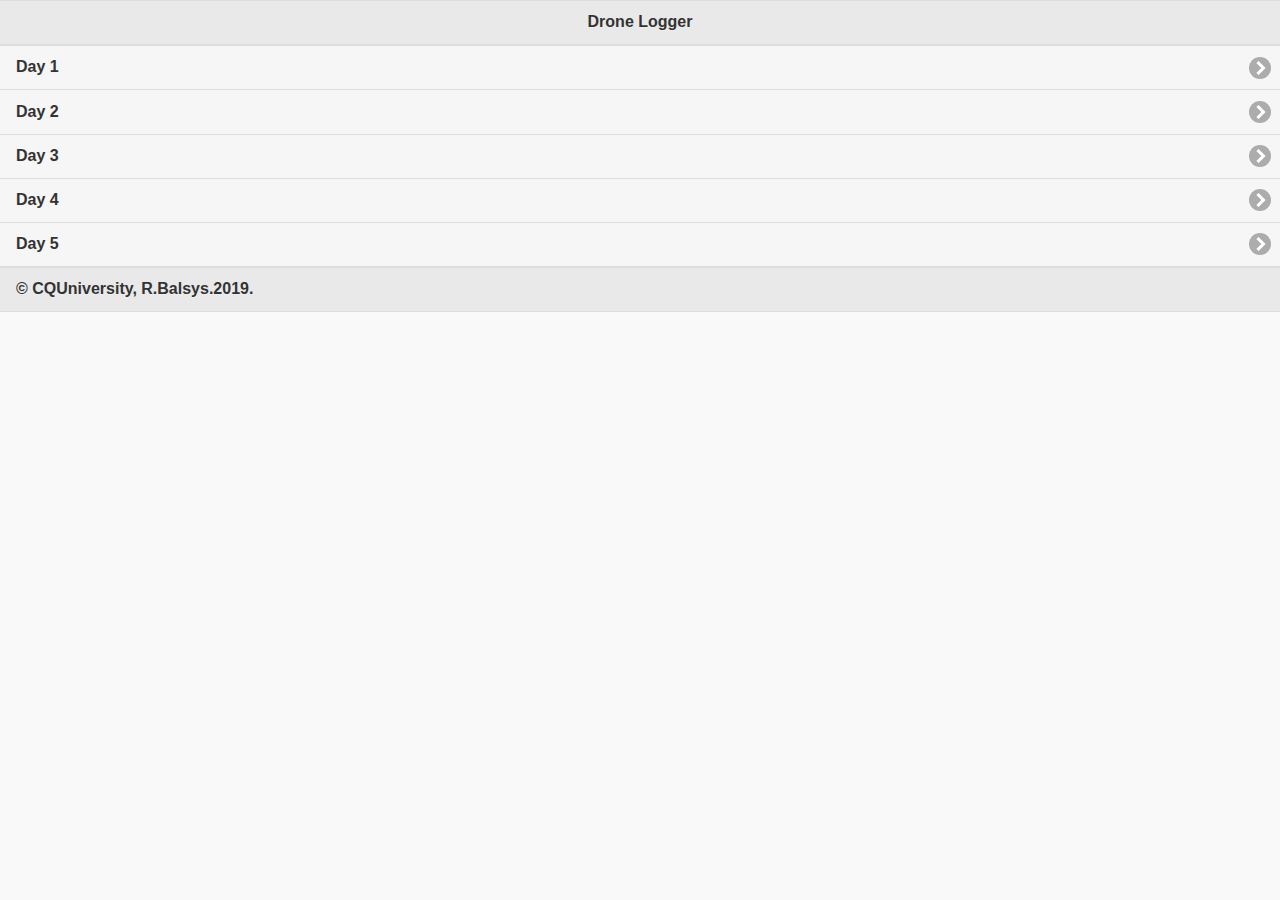
<file: index.html>
<!DOCTYPE html>
<html lang="en">
  <head>
    <meta charset="UTF-8" />
    <meta name="viewport" content="width=device-width, initial-scale=1.0" />
    <meta http-equiv="X-UA-Compatible" content="ie=edge" />
    <link
      rel="stylesheet"
      href="./plugin/jquery.mobile/jquery.mobile-1.4.5.min.css"
    />
    <link rel="stylesheet" href="./css/index.css" />
    <title>DroneLogs</title>
  </head>

  <body>
    <div data-role="page" id="app">
      <div data-role="header">
        <h1>Drone Logger</h1>
      </div>

      <div data-role="content">
        <ul data-role="listview" id="dayList">
          <li><a href="#editLog">Day 1</a></li>
          <li><a href="#editLog">Day 2</a></li>
          <li><a href="#editLog">Day 3</a></li>
          <li><a href="#editLog">Day 4</a></li>
          <li><a href="#editLog">Day 5</a></li>
        </ul>
      </div>

      <div data-role="footer">
        <h2 class="copyright">&copy;&nbsp;CQUniversity, R.Balsys.2019.</h2>
      </div>
    </div>
    <div data-role="page" id="editLog">
      <div data-role="header">
        <a href="#" class="ui-btn" id="reset">Clear</a>
        <h1>Day <span id="dayNumber"></span></h1>
        <a href="#logger" class="ui-btn ">Show logs</a>
      </div>

      <div data-role="content">
        <form id="logForm">
          <label for="serial">Serial #:</label>
          <input
            type="number"
            name="serial"
            id="serial"
            placeholder="numeric"
          />
          <label for="pilot">Pilot:</label>
          <input type="text" name="pilot" id="pilot" placeholder="Pilot name" />
          <label for="key">Key:</label>
          <input type="text" name="key" id="key" placeholder="alphanumeric" />
          <label for="contract">Contract #:</label>
          <input
            type="number"
            name="contract"
            id="contract"
            placeholder="numeric"
          />
          <label for="category">Category #:</label>
          <select name="category" id="category" data-native-menu="false">
            <option value=""></option>
            <option value="Civil">Civil</option>
            <option value="Government">Government</option>
            <option value="Military">Military</option>
          </select>
          <button class="ui-btn" id="saveLogger">Save log entry</button>
        </form>
      </div>

      <div data-role="footer">
        <button id="next" class="ui-btn ui-icon-arrow-r ui-btn-icon-left">Next</button>
        <button href="#editLog" id="previous" class="ui-btn ui-icon-arrow-l ui-btn-icon-left">Previous</button>
        <a href="#app" class="ui-btn ui-icon-home ui-btn-icon-left">Home</a>
      </div>
    </div>
    <div data-role="page" id="logger">
      <div data-role="header">
        <a href="#" class="ui-btn ui-icon-plus ui-btn-icon-left">Clear</a>
        <h1>Day <span id="loggerDayNumber"></span></h1>
        <a href="#" class="ui-btn ui-icon-home ui-btn-icon-left">Send</a>
      </div>

      <div data-role="content">
        <h1>Drone log entries:</h1>
        <div class="list-title">
            <span>Date,</span>
            <span>latitude,</span>
            <span>logitude,</span>
            <span>serial#,</span>
            <span>pilot,</span>
            <span>key,</span>
            <span>contract#,</span>
            <span>category</span>
            <!-- latitude,logitude,serial#,pilot,key,contract#,category -->
        </div>
        <ul data-role="listview">
        </ul>
      </div>

      <div data-role="footer" data-position="fixed">
        <a href="#" data-rel="back" class="ui-btn ui-icon-delete ui-btn-icon-left">Back</a>
      </div>
    </div>

    <script src="./plugin/jquery/jquery.min.js"></script>
    <script src="./plugin/jquery.mobile/jquery.mobile-1.4.5.min.js"></script>
    <script src="./js/index.js"></script>
  </body>
</html>
</file>
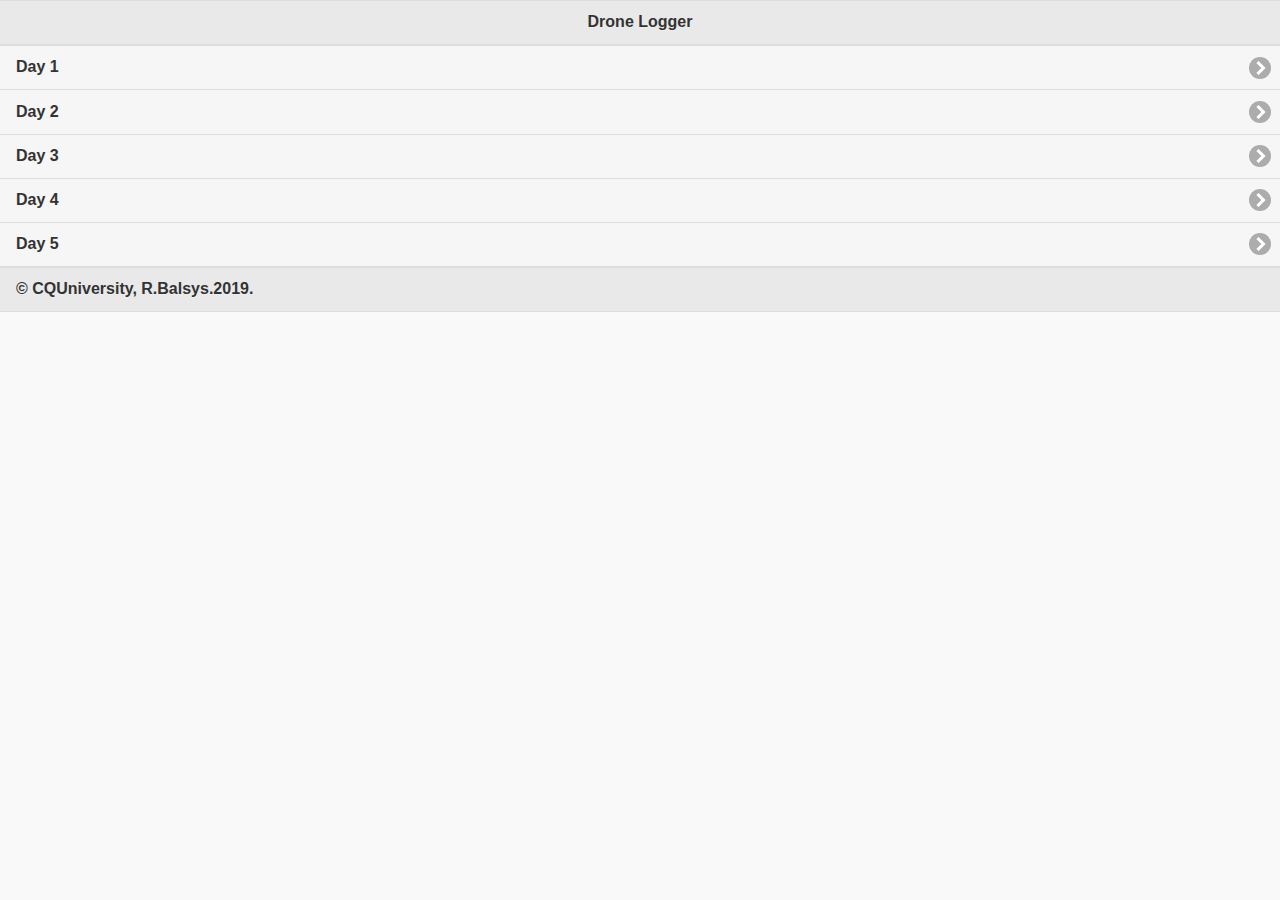
<file: DroneLogs.html>
<!DOCTYPE html>
<html lang="en">
  <head>
    <meta charset="UTF-8" />
    <meta name="viewport" content="width=device-width, initial-scale=1.0" />
    <meta name="apple-mobile-web-app-capable" content="yes" /> 
    <link rel="stylesheet" href="./plugin/jquery.mobile/jquery.mobile-1.4.5.min.css" />
    <link rel="stylesheet" href="./css/drone.css" />
    <title>DroneLogs</title>
  </head>

  <body>
    <div data-role="page" id="app">
      <div data-role="header">
        <h1>Drone Logger</h1>
      </div>

      <div data-role="content">
        <ul data-role="listview" id="dayList">
          <li><a href="#editLog">Day 1</a></li>
          <li><a href="#editLog">Day 2</a></li>
          <li><a href="#editLog">Day 3</a></li>
          <li><a href="#editLog">Day 4</a></li>
          <li><a href="#editLog">Day 5</a></li>
        </ul>
      </div>

      <div data-role="footer">
        <h2 class="copyright">&copy;&nbsp;CQUniversity, R.Balsys.2019.</h2>
      </div>
    </div>
    <div data-role="page" id="editLog">
      <div data-role="header">
        <a href="#" class="ui-btn" id="reset">Clear</a>
        <h1>Day <span id="dayNumber"></span></h1>
        <a href="#logger" class="ui-btn ">Show logs</a>
      </div>

      <div data-role="content">
        <form id="logForm">
          <label for="serial">Serial #:</label>
          <input
            type="number"
            name="serial"
            id="serial"
            placeholder="numeric"
          />
          <label for="pilot">Pilot:</label>
          <input type="text" name="pilot" id="pilot" placeholder="Pilot name" />
          <label for="key">Key:</label>
          <input type="text" name="key" id="key" placeholder="alphanumeric" />
          <label for="contract">Contract #:</label>
          <input
            type="number"
            name="contract"
            id="contract"
            placeholder="numeric"
          />
          <label for="category">Category #:</label>
          <select name="category" id="category">
            <option value=""></option>
            <option value="Civil">Civil</option>
            <option value="Government">Government</option>
            <option value="Military">Military</option>
          </select>
          <button class="ui-btn" id="saveLogger">Save log entry</button>
        </form>
      </div>

      <div data-role="footer">
        <button id="next" class="ui-btn ui-icon-arrow-r ui-btn-icon-left">Next</button>
        <button href="#editLog" id="previous" class="ui-btn ui-icon-arrow-l ui-btn-icon-left">Previous</button>
        <a href="#app" class="ui-btn ui-icon-home ui-btn-icon-left">Home</a>
      </div>
    </div>
    <div data-role="page" id="logger">
      <div data-role="header">
        <button id="clearLogs" class="ui-btn ui-icon-plus ui-btn-icon-left">Clear</button>
        <h1>Day <span id="loggerDayNumber"></span></h1>
        <a href="#sendConfirm" data-ref="dialog" id="sendLogs" class="ui-btn ui-icon-home ui-btn-icon-left">Send</a>
      </div>

      <div data-role="content">
        <h1>Drone log entries:</h1>
        <div class="list-title">
            <span>Date,</span>
            <span>latitude,</span>
            <span>logitude,</span>
            <span>serial#,</span>
            <span>pilot,</span>
            <span>key,</span>
            <span>contract#,</span>
            <span>category</span>
        </div>
        <ul data-role="listview" id="logListView">
        </ul>
      </div>

      <div data-role="footer" data-position="fixed">
        <a href="#" data-rel="back" class="ui-btn ui-icon-delete ui-btn-icon-left">Back</a>
      </div>
    </div>
    <div data-role="page" id="sendConfirm">
      <div data-role="header">
        <h1>Send logs?</h1>
      </div>
    
      <div data-role="content">
        <p>Do you want to send all logs, this has the effect of deleting all logs?</p>
        <a href="#editLog" data-role="button" data-inline="true">Cancel</a>
        <button data-role="button" data-inline="true" id="ensureSend">Yes</button>
      </div>
    </div> 
    <script src="./plugin/jquery/jquery.min.js"></script>
    <script src="./plugin/jquery.mobile/jquery.mobile-1.4.5.min.js"></script>
    <script src="./js/DroneLogs.js"></script>
  </body>
</html>
</file>
<file: css/index.css>
.ui-footer .copyright{
    text-align: left;
}
.log-list{
    border-top: 1px;
    border-top-style: solid;
    border-top-color: #666;
}
.list-title{
    display: flex;
    flex-wrap: wrap;
    margin-bottom: 1.1em;
}
</file>
<file: css/drone.css>
@charset  "UTF-8";
.ui-footer .copyright{
    text-align: left;
}
.log-list{
    border-top: 1px;
    border-top-style: solid;
    border-top-color: #666;
}
.list-title{
    display: flex;
    flex-wrap: wrap;
    margin-bottom: 1.1em;
}
#logListView li{
    overflow: hidden;
    text-overflow:ellipsis;
    white-space: nowrap;
    padding: 10px;
    border-top: 1px solid #ddd;
}
</file>
